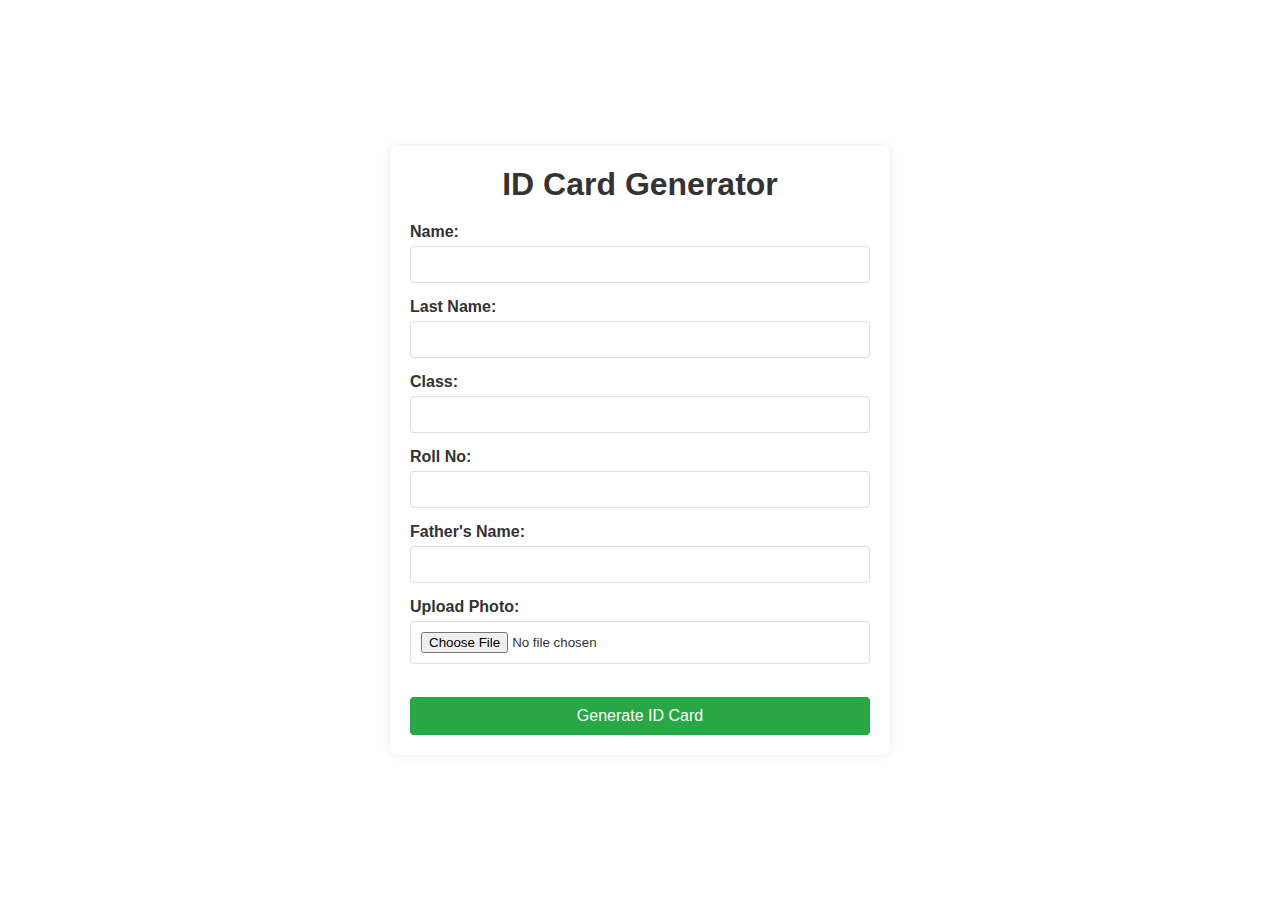
<file: Id Card Generator/index.html>
<!DOCTYPE html>
<html lang="en">
<head>
    <meta charset="UTF-8">
    <meta name="viewport" content="width=device-width, initial-scale=1.0">
    <title>ID Card Generator</title>
    <link rel="stylesheet" href="style.css">
</head>
<body>
    <div class="container">
        <h1>ID Card Generator</h1>
        <form id="idForm">
            <label for="name">Name:</label>
            <input class="text" type="text" id="name" name="name" required>
            
            <label for="Lastname">Last Name:</label>
            <input class="text" type="text" id="Lastname" name="Lastname" required>
            
            <label for="Class">Class:</label>
            <input class="text" type="text" id="Class" name="Class" required>
            
            <label for="Roll">Roll No:</label>
            <input type="number" id="Roll" name="Roll" required>
            
            <label for="fathername">Father's Name:</label>
            <input class="text" type="text" id="fathername" name="fathername" required>
            
            <label for="photo">Upload Photo:</label>
            <input type="file" id="photo" name="photo" accept="image/*" required>
            <br>
            <img id="photoPreview" style="display:none; max-width: 200px; margin-top: 10px;" />
            
            <button id="submit">Generate ID Card</button>
        </form>
    </div>
    <script src="app.js"></script>
</body>
</html>
</file>
<file: Id Card Generator/style.css>
* {
    margin: 0;
    padding: 0;
    box-sizing: border-box;
}


body {
    font-family: Arial, sans-serif;
    background: url('https://png.pngtree.com/thumb_back/fh260/background/20200801/pngtree-purple-abstract-background-fluid-gradient-with-wave-forms-image_375467.jpg') no-repeat center center;
    background-size: cover;
    color: #333;
    display: flex;
    justify-content: center;
    align-items: center;
    height: 100vh;
    overflow: hidden;
}

.container {
    background: rgba(255, 255, 255, 0.9);
    border-radius: 8px;
    box-shadow: 0 0 10px rgba(0, 0, 0, 0.1);
    padding: 20px;
    max-width: 500px;
    width: 100%;
    position: relative;
}


h1 {
    text-align: center;
    margin-bottom: 20px;
    color: #333;
}


form {
    display: flex;
    flex-direction: column;
}


label {
    font-weight: bold;
    margin-bottom: 5px;
}


.text , #Roll, #photo {
    padding: 10px;
    border: 1px solid #ddd;
    border-radius: 4px;
    margin-bottom: 15px;
    width: 100%;
}

#sub {
    text-decoration: none;
    color: black !important;
    font-weight: bold; 
}



button {
    background-color: #28a745;
    color: #fff;
    padding: 10px;
    border: none;
    border-radius: 4px;
    cursor: pointer;
    font-size: 16px;
}

button:hover {
    background-color: #218838;
}
</file>
